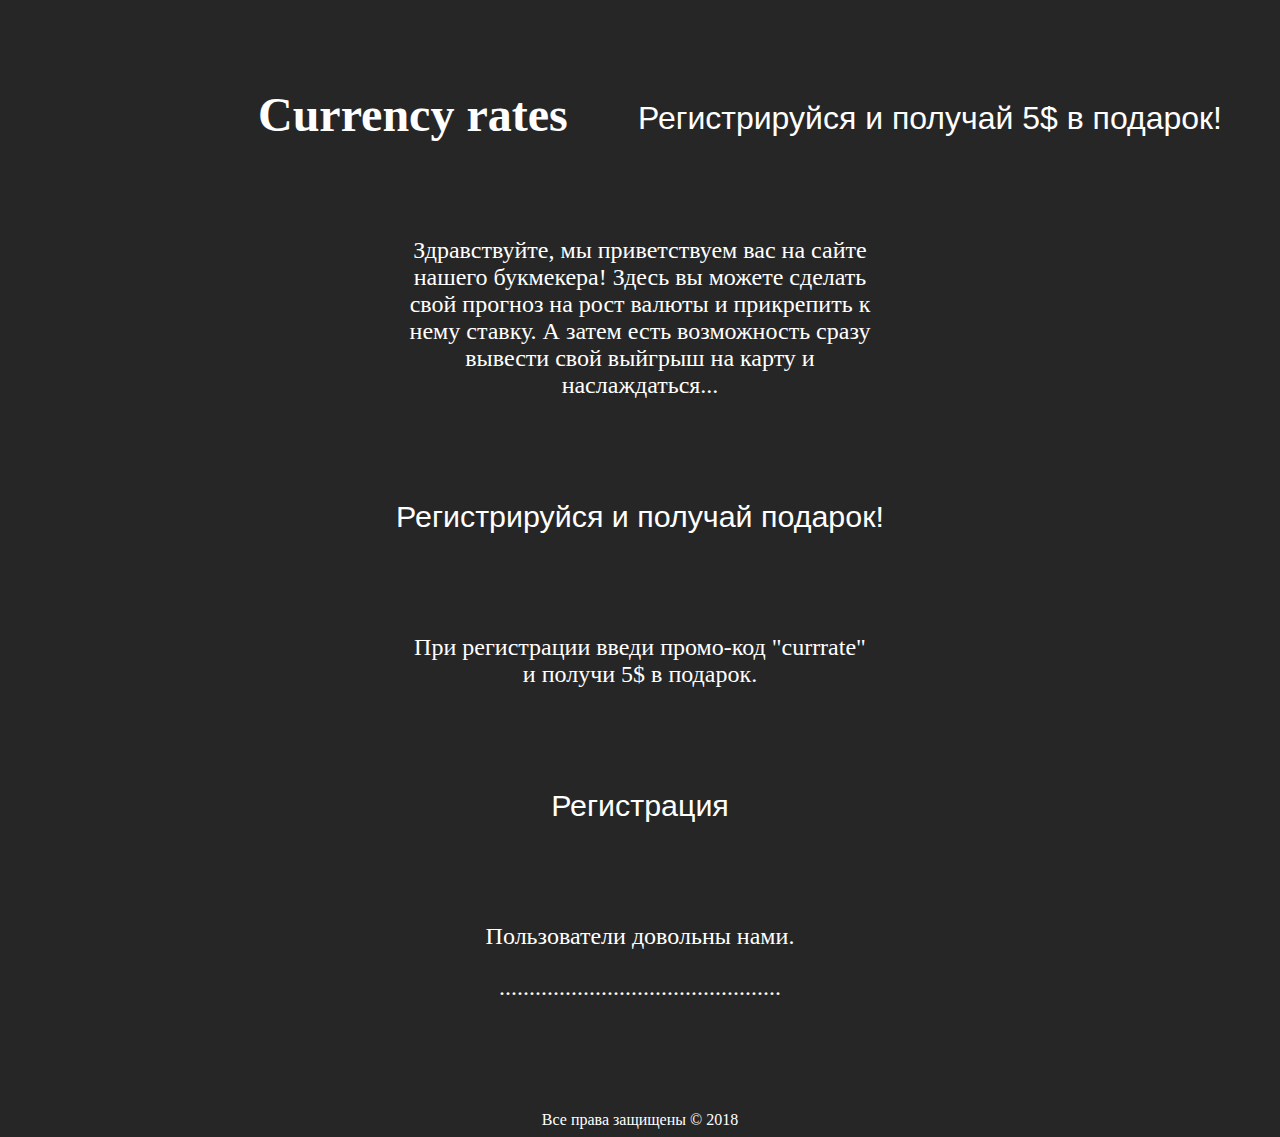
<file: design/index.html>
<!doctype html>
	
<head>
<meta charset="utf-8">
<link rel="stylesheet" type="text/css" href="style.css">
<title>Currency rates</title>
</head>

<body>
	<h1>Currency rates</h1>

	<div id="registr">Регистрируйся и получай 5$ в подарок!</div>

	<div id="container">

		<div>
			<p class="text" id="d1">Здравствуйте, мы приветствуем вас на сайте нашего букмекера! Здесь вы можете сделать свой прогноз на рост валюты 
			и прикрепить к нему ставку. А затем есть возможность сразу вывести свой выйгрыш на карту и наслаждаться...</p>
		</div>

		<div id="d2">Регистрируйся и получай подарок!</div>

		<div>
			<p class="text">При регистрации введи промо-код "currrate" и получи 5$ в подарок.</p>
		</div>

		<div id="d2" class="boom">Регистрация</div>

		<div>
			<p class="text">Пользователи довольны нами.</p>
		</div>

		<div>
			<p class="text">...............................................</p>
		</div>

		<div id="footer"><center>Все права защищены © 2018</center></div>
		
	</div>
</body>
</file>
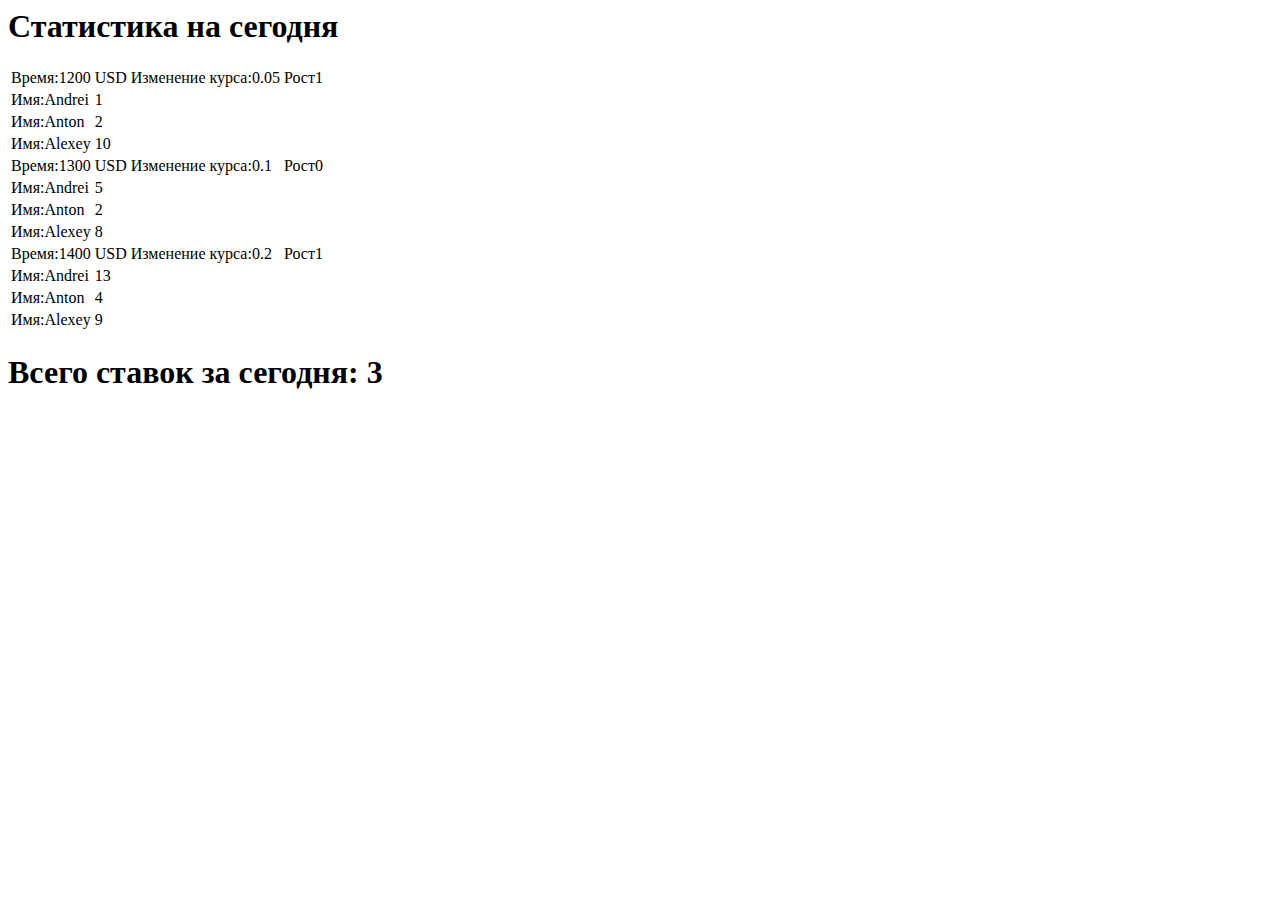
<file: Idea_projet/src/out.html>
<html>
    <body>
        <h1>Статистика на сегодня</h1>
        <table>
            <tr>
                <td><a>Время:</a>1200</td><td>USD</td><td><a>Изменение курса:</a>0.05</td><td><a>Рост</a>1</td><td>
                    <tr>
                        <td><a>Имя:</a>Andrei</td><td>1</td>
                    </tr>
                    <tr>
                        <td><a>Имя:</a>Anton</td><td>2</td>
                    </tr>
                    <tr>
                        <td><a>Имя:</a>Alexey</td><td>10</td>
                    </tr>
                </td>
            </tr>
            <tr>
                <td><a>Время:</a>1300</td><td>USD</td><td><a>Изменение курса:</a>0.1</td><td><a>Рост</a>0</td><td>
                    <tr>
                        <td><a>Имя:</a>Andrei</td><td>5</td>
                    </tr>
                    <tr>
                        <td><a>Имя:</a>Anton</td><td>2</td>
                    </tr>
                    <tr>
                        <td><a>Имя:</a>Alexey</td><td>8</td>
                    </tr>
                </td>
            </tr>
            <tr>
                <td><a>Время:</a>1400</td><td>USD</td><td><a>Изменение курса:</a>0.2</td><td><a>Рост</a>1</td><td>
                    <tr>
                        <td><a>Имя:</a>Andrei</td><td>13</td>
                    </tr>
                    <tr>
                        <td><a>Имя:</a>Anton</td><td>4</td>
                    </tr>
                    <tr>
                        <td><a>Имя:</a>Alexey</td><td>9</td>
                    </tr>
                </td>
            </tr>
        </table>
        <h1>Всего ставок за сегодня: 3</h1>
    </body>
</html>
</file>
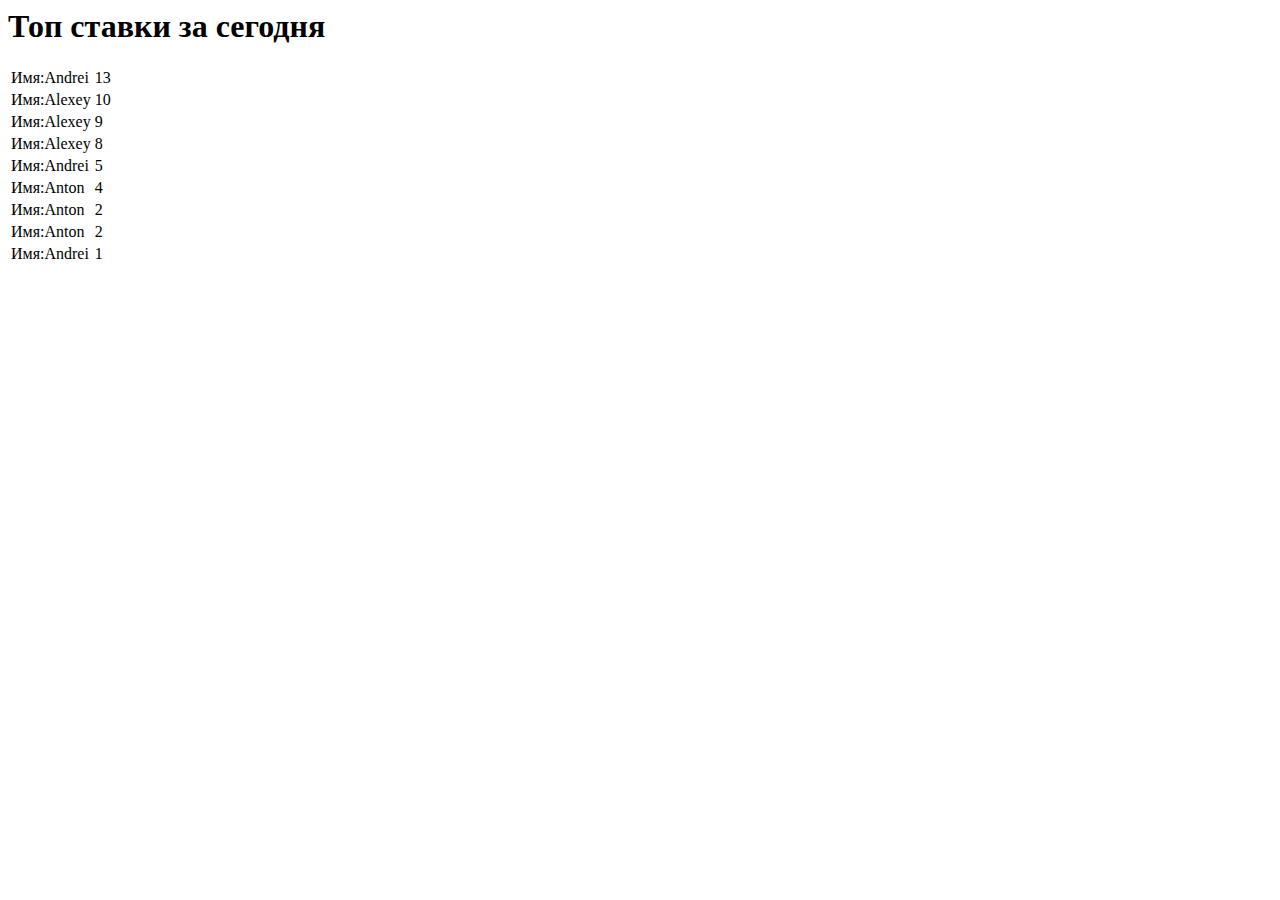
<file: Idea_projet/src/out2.html>
<html>
<body>
<h1>Топ ставки за сегодня</h1>
<table>
<tr>
<td><a>Имя:</a>Andrei</td><td>13</td>
</tr>
<tr>
<td><a>Имя:</a>Alexey</td><td>10</td>
</tr>
<tr>
<td><a>Имя:</a>Alexey</td><td>9</td>
</tr>
<tr>
<td><a>Имя:</a>Alexey</td><td>8</td>
</tr>
<tr>
<td><a>Имя:</a>Andrei</td><td>5</td>
</tr>
<tr>
<td><a>Имя:</a>Anton</td><td>4</td>
</tr>
<tr>
<td><a>Имя:</a>Anton</td><td>2</td>
</tr>
<tr>
<td><a>Имя:</a>Anton</td><td>2</td>
</tr>
<tr>
<td><a>Имя:</a>Andrei</td><td>1</td>
</tr>
</table>
</body>
</html>
</file>
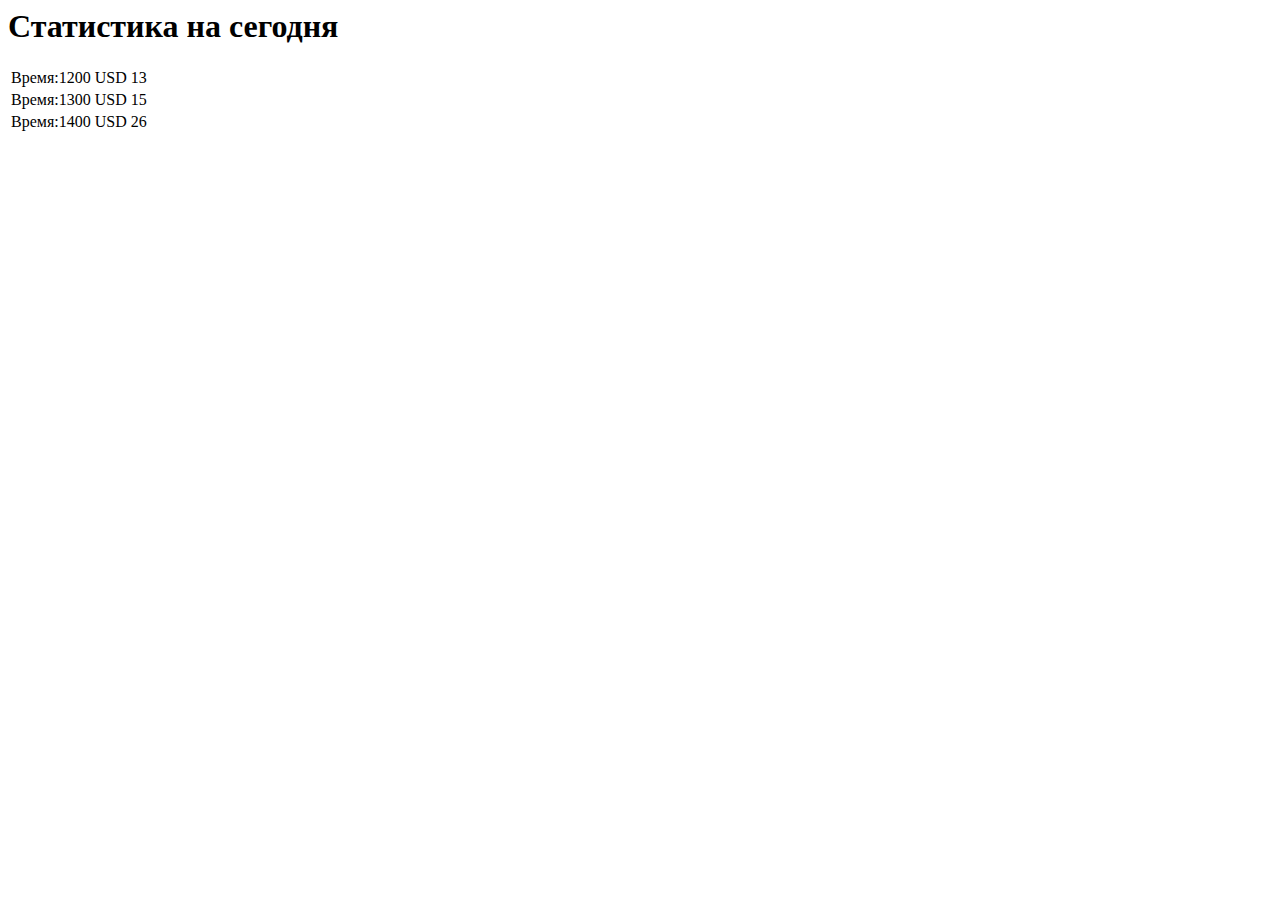
<file: Idea_projet/src/out3.html>
<html>
    <body>
        <h1>Статистика на сегодня</h1>
        <table>
            <tr>
                <td><a>Время:</a>1200</td><td>USD</td><td>13</td>
            </tr>
            <tr>
                <td><a>Время:</a>1300</td><td>USD</td><td>15</td>
            </tr>
            <tr>
                <td><a>Время:</a>1400</td><td>USD</td><td>26</td>
            </tr>
        </table>
    </body>
</html>
</file>
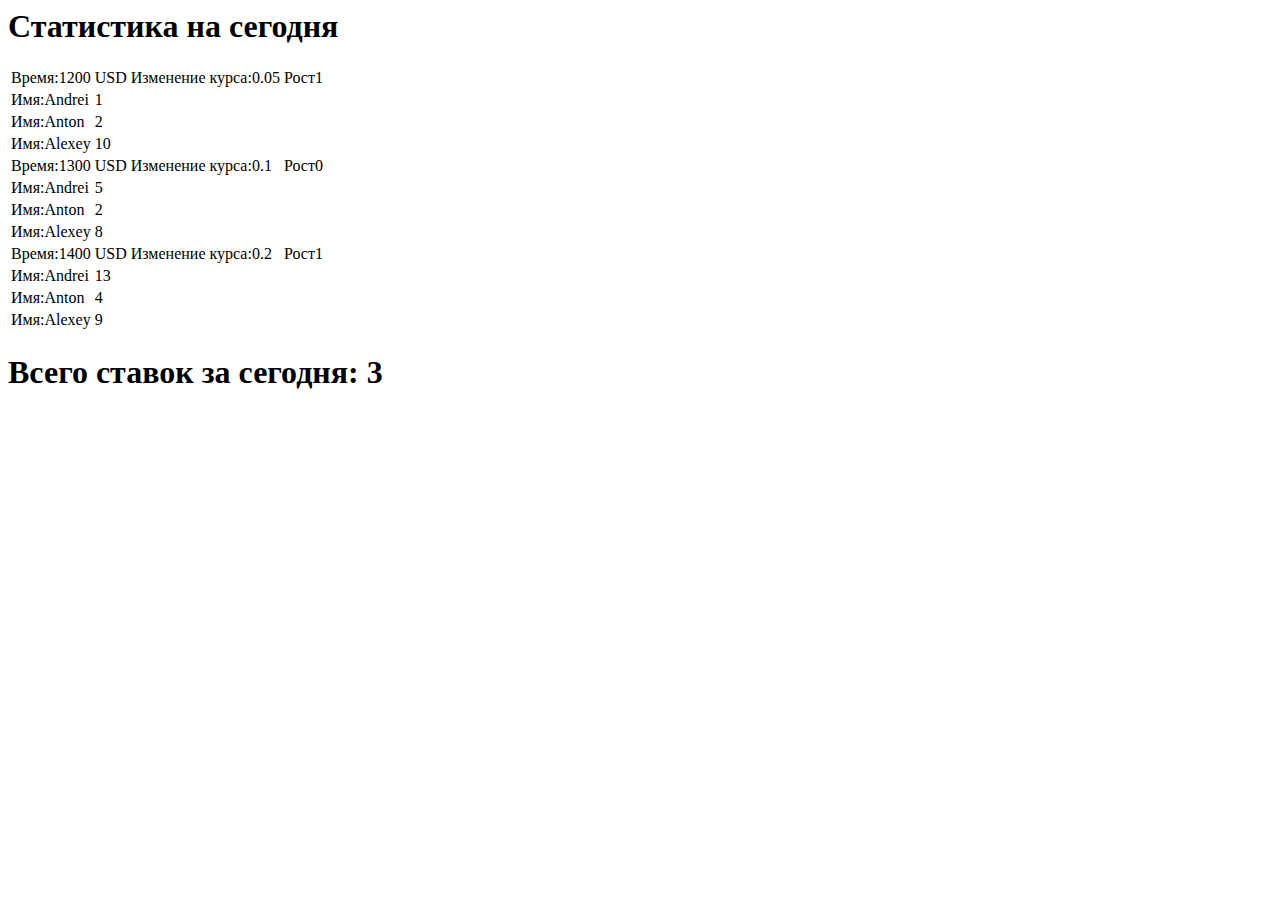
<file: nginx/nginx-1.14.0/html/out.html>
<html>
<body>
<h1>Статистика на сегодня</h1>
<table>
<tr>
<td><a>Время:</a>1200</td><td>USD</td><td><a>Изменение курса:</a>0.05</td><td><a>Рост</a>1</td><td>
<tr>
<td><a>Имя:</a>Andrei</td><td>1</td>
</tr>
<tr>
<td><a>Имя:</a>Anton</td><td>2</td>
</tr>
<tr>
<td><a>Имя:</a>Alexey</td><td>10</td>
</tr>
</td>
</tr>
<tr>
<td><a>Время:</a>1300</td><td>USD</td><td><a>Изменение курса:</a>0.1</td><td><a>Рост</a>0</td><td>
<tr>
<td><a>Имя:</a>Andrei</td><td>5</td>
</tr>
<tr>
<td><a>Имя:</a>Anton</td><td>2</td>
</tr>
<tr>
<td><a>Имя:</a>Alexey</td><td>8</td>
</tr>
</td>
</tr>
<tr>
<td><a>Время:</a>1400</td><td>USD</td><td><a>Изменение курса:</a>0.2</td><td><a>Рост</a>1</td><td>
<tr>
<td><a>Имя:</a>Andrei</td><td>13</td>
</tr>
<tr>
<td><a>Имя:</a>Anton</td><td>4</td>
</tr>
<tr>
<td><a>Имя:</a>Alexey</td><td>9</td>
</tr>
</td>
</tr>
</table>
<h1>Всего ставок за сегодня: 3</h1>
</body>
</html>
</file>
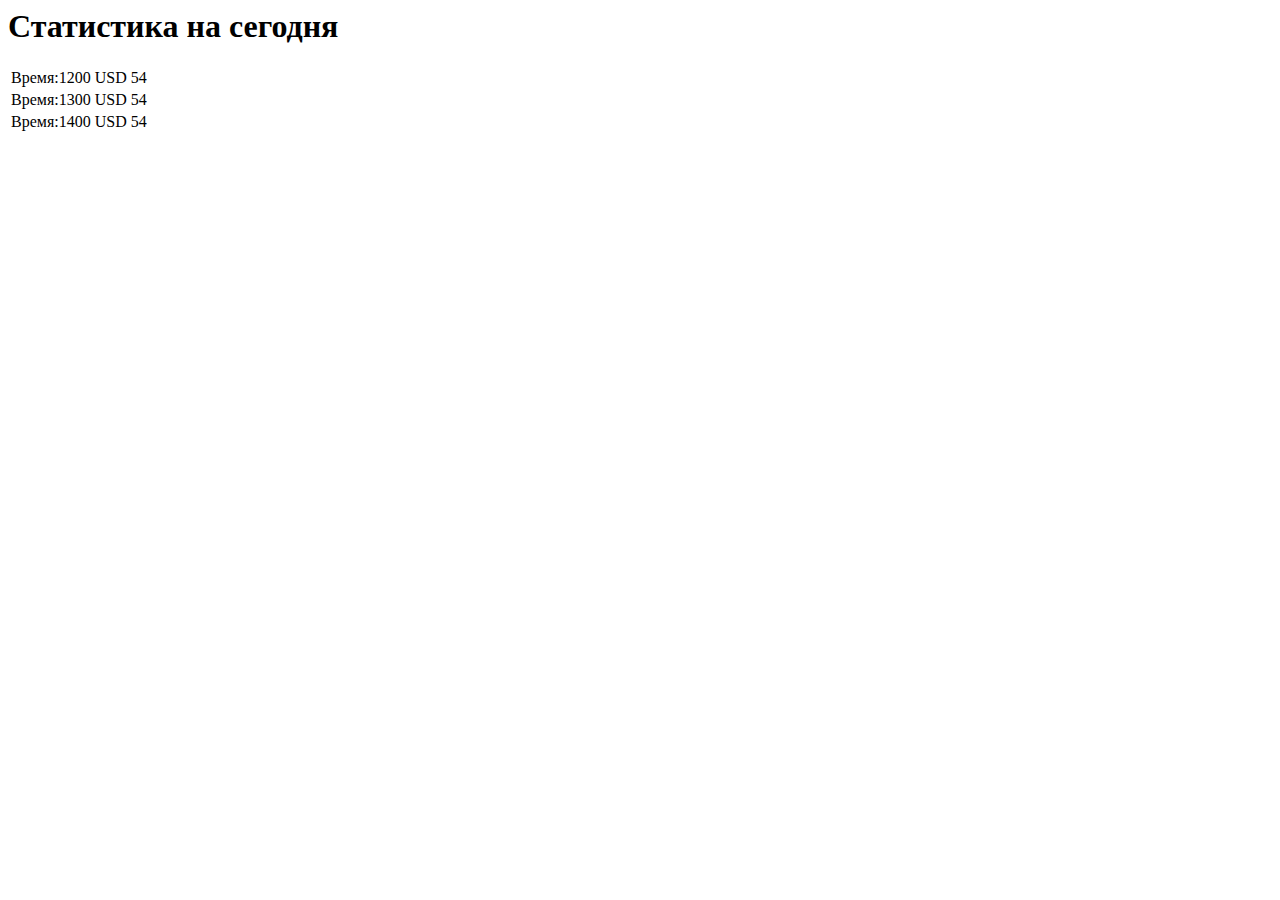
<file: Idea_projet/out/production/Idea_projet/out3.html>
<html>
    <body>
        <h1>Статистика на сегодня</h1>
        <table>
            <tr>
                <td><a>Время:</a>1200</td><td>USD</td><td>54</td>
            </tr>
            <tr>
                <td><a>Время:</a>1300</td><td>USD</td><td>54</td>
            </tr>
            <tr>
                <td><a>Время:</a>1400</td><td>USD</td><td>54</td>
            </tr>
        </table>
    </body>
</html>
</file>
<file: design/style.css>
body
{
	background-color: #262626;
	color: white;
}

h1
{
	margin-bottom: 0px;
	float: left;
	margin-left: 250px;
	margin-top: -13px;
	font-size: 300%;
}

#registr
{
	margin-bottom: 50px;
	font-family: Geneva, Arial, Helvetica, sans-serif;
	font-size: 200%;
	margin-top: 100px;
	margin-left: 630px;
}

.text
{
	text-align: center;
	margin-right: 400px;
	margin-left: 400px;
	font-size: 150%;
}

#d1
{
	margin-top: 100px;
}

#d2
{
	text-align: center;
	font-size: 190%;
	margin-top: 100px;
	margin-bottom: 100px;
	font-family: Arial, sans-serif;
}

.boom
{
	-moz-transition: all 1s ease-out;
	-o-transition: all 1s ease-out;
	-webkit-transition: all 1s ease-out;
}
 
.boom:hover
{
	-webkit-transform: scale(1.1);
	-moz-transform: scale(1.1);
	-o-transform: scale(1.1);
}

#footer
{
	margin-top: 110px;
}
</file>
